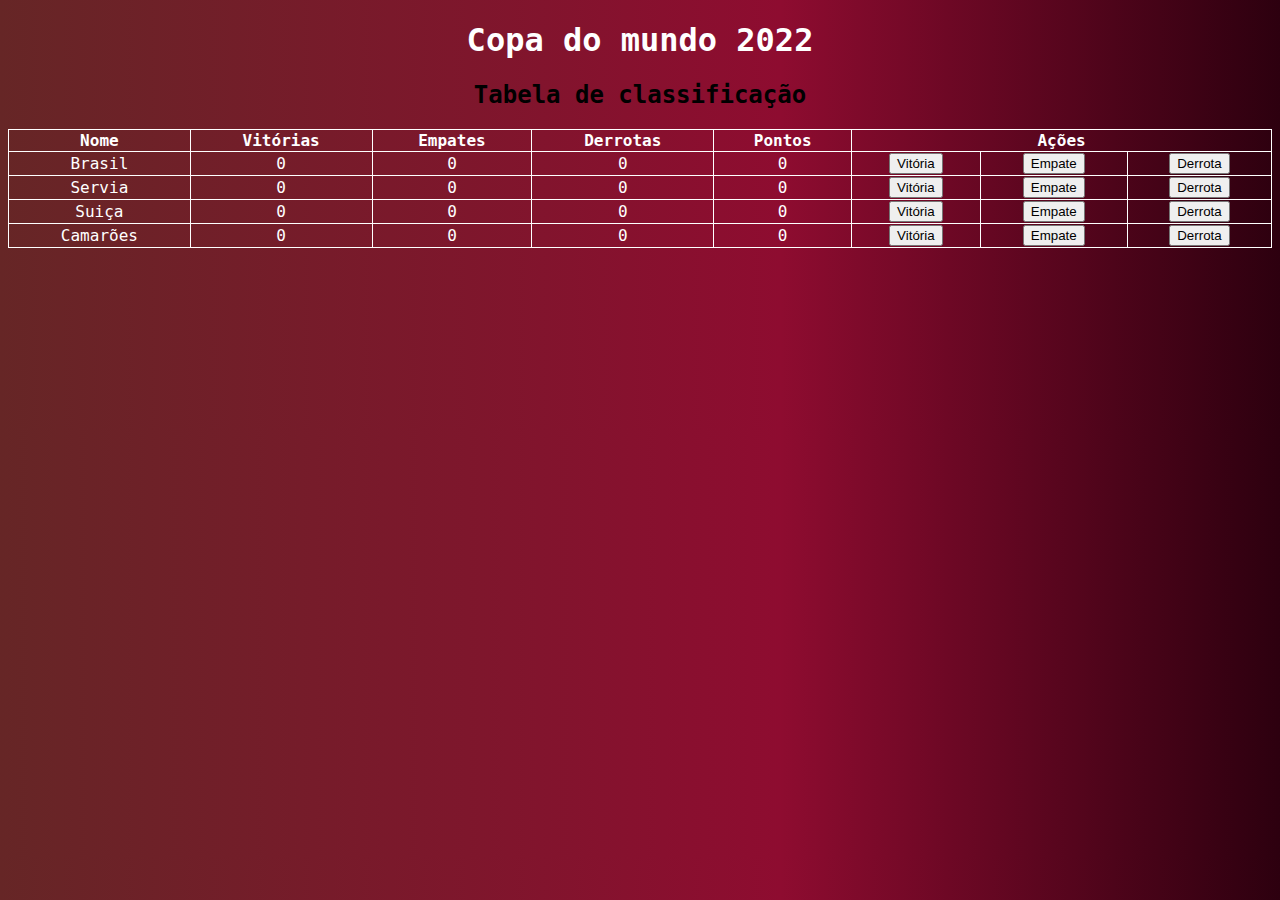
<file: tabela/index.html>
<!DOCTYPE html>
<html lang="en">
<head>
  <meta charset="UTF-8">
  <meta http-equiv="X-UA-Compatible" content="IE=edge">
  <meta name="viewport" content="width=device-width, initial-scale=1.0">
  <title>Jogos</title>
  <link rel="stylesheet" href="./src/style.css">
</head>
<body>
  

  <h1>Copa do mundo 2022</h1>
  <h2> Tabela de classificação </h2>

  <table style="width:100%">
    <thead>

      <tr>
        <th>Nome</th>
        <th>Vitórias</th>
        <th>Empates</th>
        <th>Derrotas</th>
        <th>Pontos</th>
        <th colspan="3">Ações</th>
      </tr>

    </thead>

    <tbody id="tabelaJogadores"></tbody>
  </table>

  <script src="./src/app.js"></script>
</body>
</html>
</file>
<file: tabela/src/style.css>
* {
  text-align: center;
}

body {
  font-family: "Roboto Mono", monospace;
  min-height: 400px;
  background: rgb(102,38,38);
  background: linear-gradient(90deg, rgba(102,38,38,1) 0%, rgba(142,12,48,1) 61%, rgba(45,0,15,1) 100%);
}

.container {
  text-align: center;
  padding: 20px;
  height: 100vh;
}

.page-title {
  color: #ffffff;
  margin: 0 0 5px;
}

.page-subtitle {
  color: #ffffff;
  margin-top: 5px;
}

.page-logo {
  width: 200px;
}

.alura-logo {
  width: 40px;
  position: absolute;
  top: 10px;
  right: 10px;
}

table {
  border: 1px solid white;
  border-collapse: collapse;
}

h1 {
  color: white;
}

th,
tr,
td {
  border: solid 1px white;
  color: white;
}
</file>
